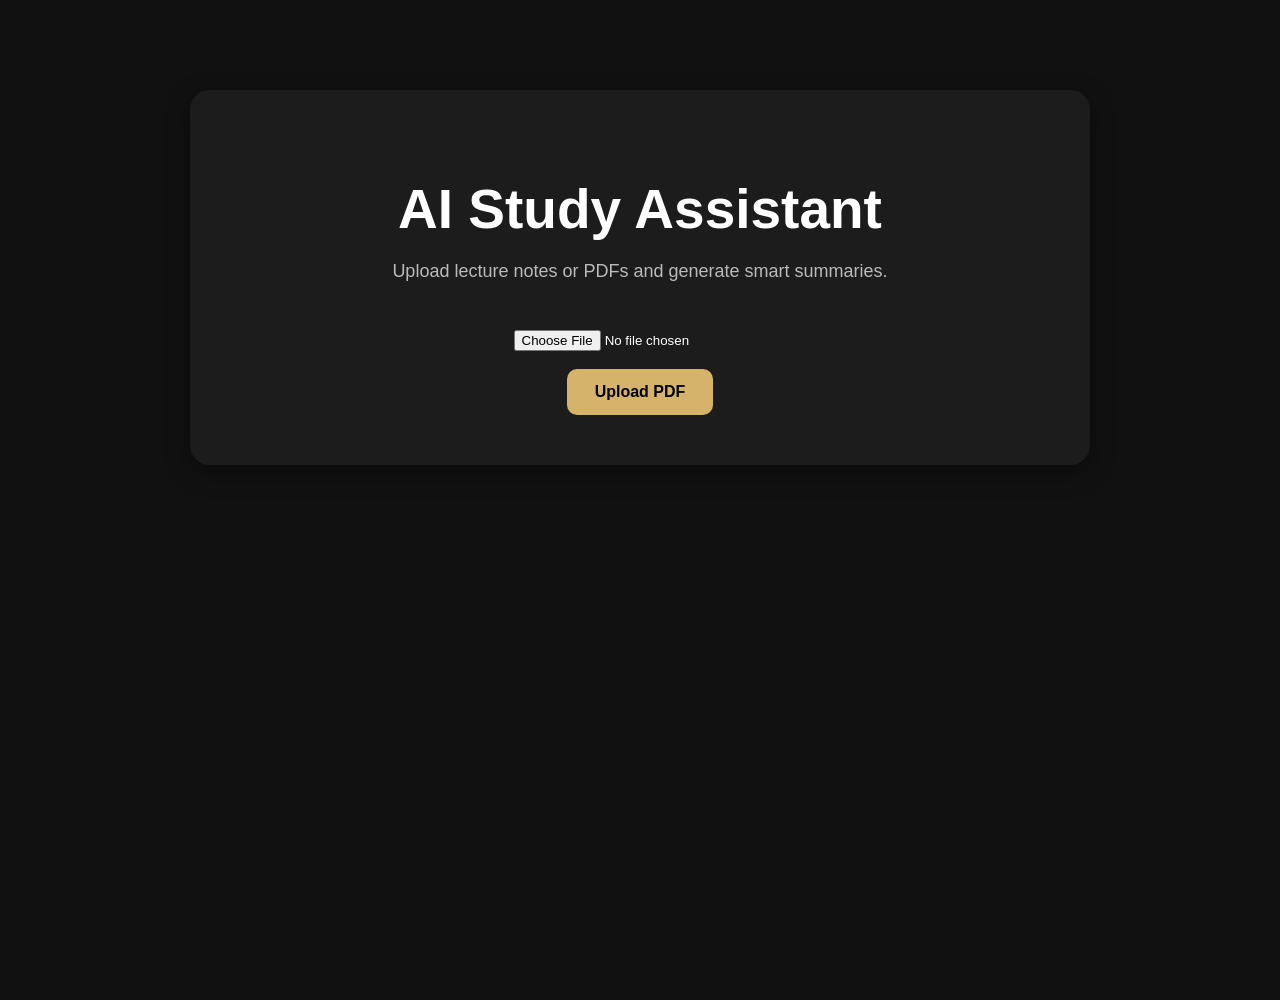
<file: templates/index.html>
<!DOCTYPE html>
<html>

<head>

    <title>AI Study Assistant</title>

    <link
    rel="stylesheet"
    href="/static/css/style.css">

</head>

<body>

<div class="container">

    <h1>AI Study Assistant</h1>

    <p>
        Upload lecture notes or PDFs and
        generate smart summaries.
    </p>

    <form
        action="/upload"
        method="POST"
        enctype="multipart/form-data"
    >

        <input
            type="file"
            name="pdf"
            required
        >

        <br><br>

        <button type="submit">
            Upload PDF
        </button>

    </form>

</div>

</body>

</html>
</file>
<file: static/css/style.css>
body {

    margin: 0;

    padding: 50px 0;

    font-family: Arial, sans-serif;

    background: #111;

    color: white;

    min-height: 100vh;

    display: flex;

    justify-content: center;

    align-items: flex-start;
}

.container {

    width: 800px;

    margin-top: 40px;

    text-align: center;

    padding: 50px;

    border-radius: 20px;

    background: #1c1c1c;

    box-shadow:
    0px 8px 25px rgba(0,0,0,0.4);
}

h1 {

    font-size: 55px;

    margin-bottom: 20px;
}

p {

    color: #bbb;

    font-size: 18px;
}

input {

    margin-top: 30px;

    color: white;
}

button {

    padding: 14px 28px;

    border: none;

    border-radius: 10px;

    background: #d6b36a;

    font-size: 16px;

    font-weight: bold;

    cursor: pointer;

    transition: 0.3s;
}

button:hover {

    transform: scale(1.05);
}

.summary-box {

    margin-top: 30px;

    padding: 30px;

    background: #2a2a2a;

    border-radius: 15px;

    line-height: 1.8;

    text-align: left;

    max-height: 500px;

    overflow-y: auto;
}

.flashcard {

    background:#333;

    padding:20px;

    border-radius:12px;

    margin-bottom:20px;

    cursor:pointer;
}

.answer{

    display:none;

    margin-top:10px;
}

.flashcard:hover .answer{

    display:block;
}

input[type=text] {

    width: 90%;

    padding: 14px;

    border-radius: 10px;

    border: none;

    background: white;

    color: black;

    font-size: 16px;
}

input[type=text]::placeholder {

    color: gray;
}
</file>
